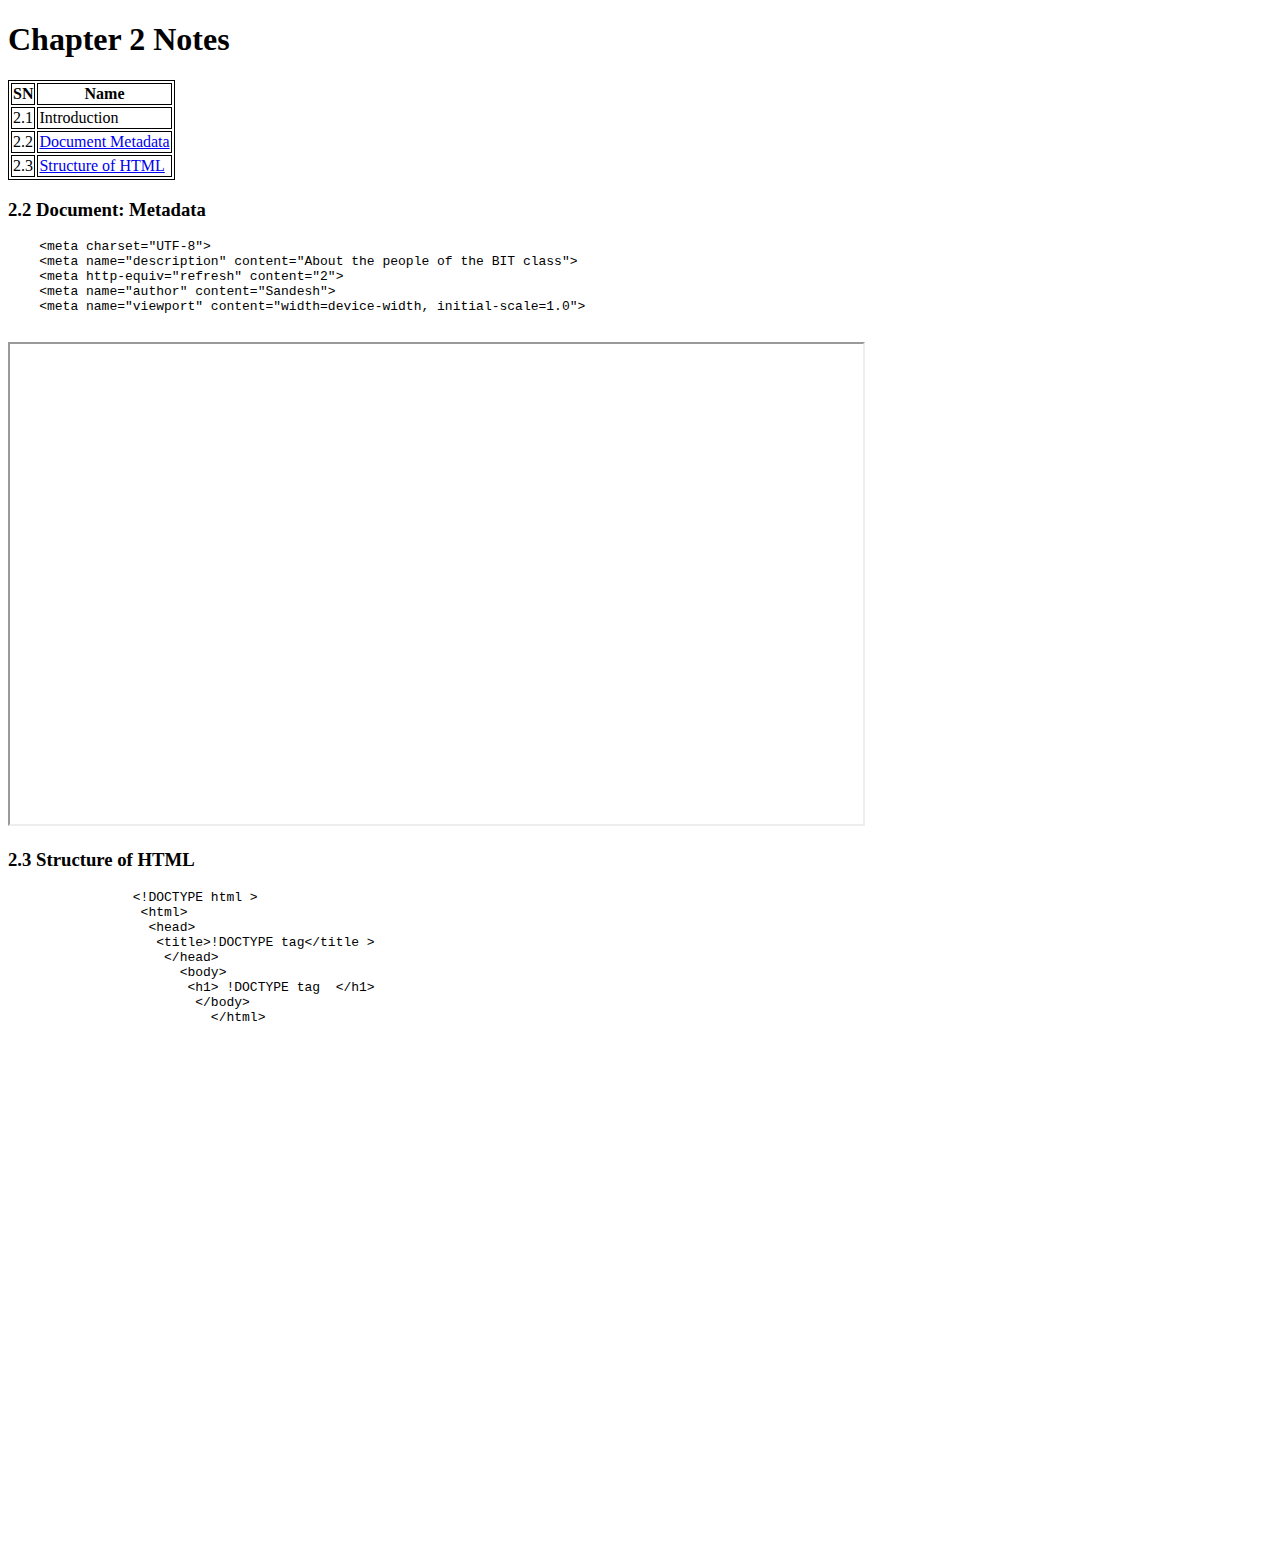
<file: Chap 2 and 3/index.html>
<!DOCTYPE html>
<html lang="en">

<head>
    <meta charset="UTF-8">
    <meta name="description" content="About the people of the BIT class">
    <!-- <meta http-equiv="refresh" content="2"> -->
    <meta name="author" content="Sandesh">
    <meta name="viewport" content="width=device-width, initial-scale=1.0">
    <link rel="stylesheet" href="style.css">
    <title>Website</title>
</head>

<body>
    <header>
        <h1> Chapter 2 Notes</h1>
    </header>
    <main>
        <table>
            <thead>
                <tr>
                    <th>
                        SN
                    </th>
                    <th>
                        Name
                    </th>
                </tr>
            </thead>
            <tbody>
                <tr>
                    <td>
                        2.1
                    </td>
                    <td>Introduction</td>
                </tr>
                <tr>
                    <td>
                        2.2
                    </td>
                    <td><a href="#Document-metadata"> Document Metadata</a> </td>
                    
                </tr>
                <tr>
                    <td>
                        2.3
                    </td>
                    <td><a href="#Structure-of HTML">Structure of HTML</a></td>
                </tr>
            </tbody>


        </table>
        <section id="Document-metadata">
            <h3>2.2 Document: Metadata</h3>
            <pre>
    &lt;meta charset="UTF-8"&gt;
    &lt;meta name="description" content="About the people of the BIT class"&gt;
    &lt;meta http-equiv="refresh" content="2"&gt;
    &lt;meta name="author" content="Sandesh"&gt;
    &lt;meta name="viewport" content="width=device-width, initial-scale=1.0"&gt;
  </pre>
            <iframe width="853" height="480" src="https://www.youtube.com/embed/9F3DYxcxa4k"></iframe>
        </section>
        <section id="Structure-of HTML">
            <h3>2.3 Structure of HTML</h3>
            <pre>
                &lt;!DOCTYPE html &gt;  
                 &lt;html&gt;  
                  &lt;head&gt;  
                   &lt;title>!DOCTYPE tag&lt;/title &gt;  
                    &lt;/head&gt;  
                      &lt;body&gt;  
                       &lt;h1&gt; !DOCTYPE tag  &lt;/h1&gt;
                        &lt;/body&gt; 
                          &lt;/html&gt;
  </pre>
  <iframe width="853" height="480" src="https://www.youtube.com/embed/jfwb-VPO0S4" title="Structure of HTML Document | Frontend Web Development ( html tutorial)" frameborder="0" allow="accelerometer; autoplay; clipboard-write; encrypted-media; gyroscope; picture-in-picture; web-share" referrerpolicy="strict-origin-when-cross-origin" allowfullscreen></iframe>      </section>
    </main>
    <footer>

    </footer>

</body>
</html>
</file>
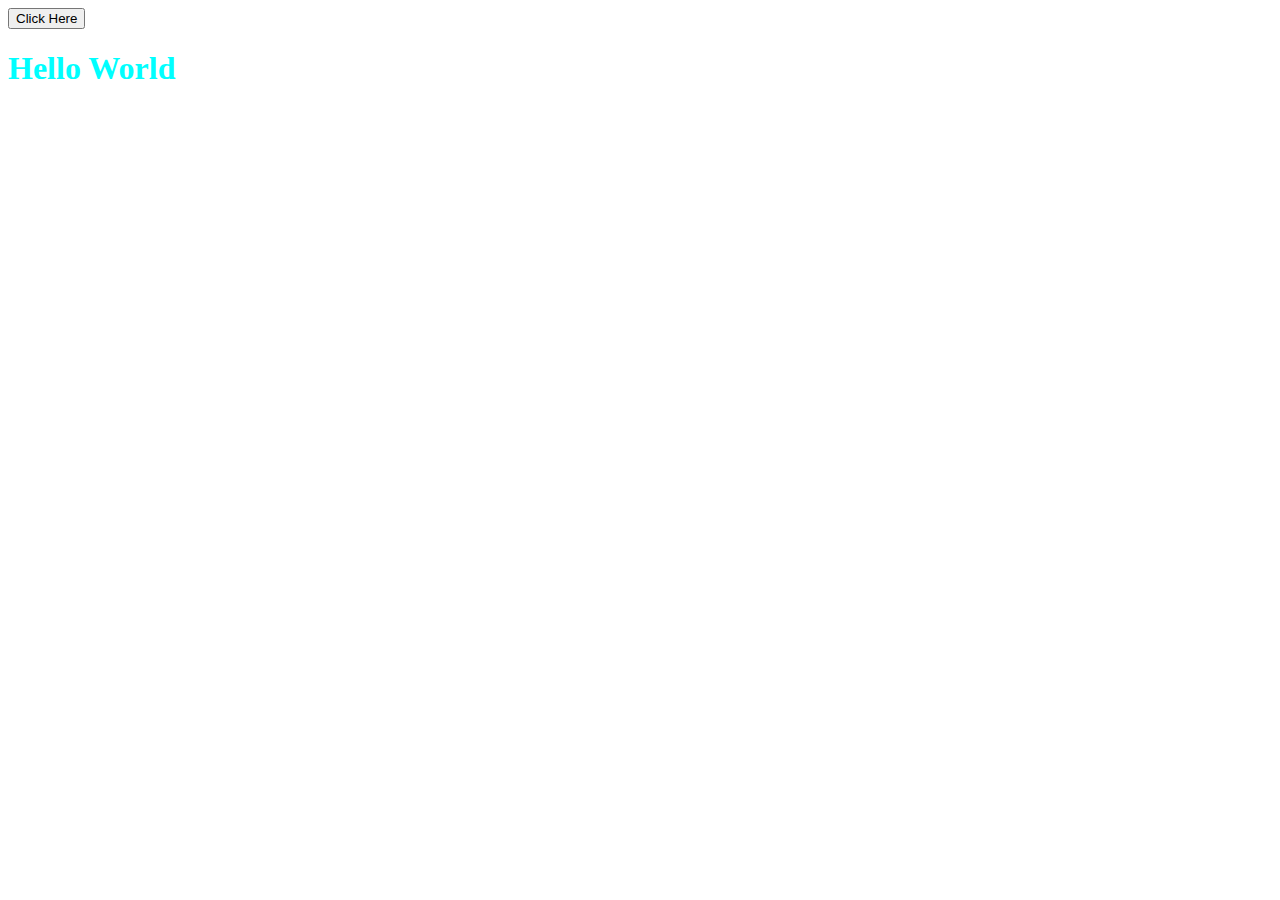
<file: javascript/index.html>
<!DOCTYPE html>
<html lang="en">

<head>
    <meta charset="UTF-8">
    <meta name="viewport" content="width=device-width, initial-scale=1.0">

    <title>Another One</title>
    <style>
        h1 {
            color: aqua;
        }
    </style>
</head>

<body>
    <button onclick="sayhello()">Click Here</button>
    <h1 id="name">Hello World</h1>
    <script>
        const name=document.getElementById("name");
        console.log(name);
     
         //Double slash to comment
         console.log("Hello World");
         let x=0;
         const y=0;
         x=10;
         console.log(x);
         //y=10;(can't change because it's a constant)
         let a=0;
         let b=0;
         a=5;
         b=10;
         console.log(a+b);
         console.log(a*b);
         console.log(a/b);
         let w=false;
         console.log(typeof w);
         function test(){
            console.log("Hello There");
         }
         test();
         function add(a,b){

            console.log(a+b);

         }
         function sub(a,b){
            console.log(a-b);

         }
         add(20,30);
         sub(20,10);
         //let n="sandesh"
         //function testagain(Name){
           // console.log(Name)
         //}
         //Name(n);

    function sayhello(){
        name.innerText="Hello"
        console.log("Hello, How are you?")
    }
       
         


    </script>
</body>

</html>
</file>
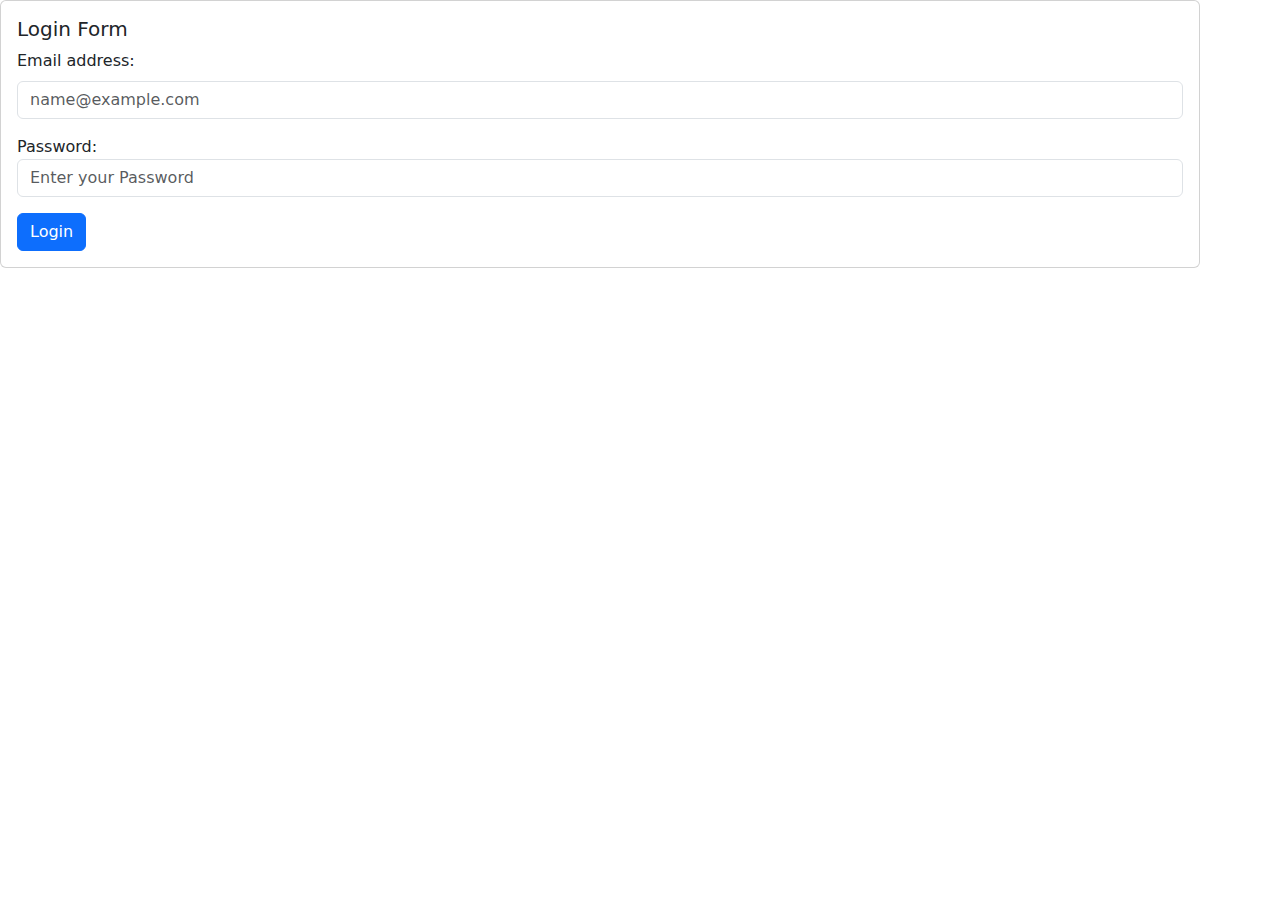
<file: Chap 2 and 3/form.html>
<!DOCTYPE html>
<html lang="en">
<head>
    <meta charset="UTF-8">
    <meta name="viewport" content="width=device-width, initial-scale=1.0">
    <meta name="author" content="Myself">
    <title>Login</title>
    <link href="https://cdn.jsdelivr.net/npm/bootstrap@5.3.3/dist/css/bootstrap.min.css" 
    rel="stylesheet" 
    integrity="sha384-QWTKZyjpPEjISv5WaRU9OFeRpok6YctnYmDr5pNlyT2bRjXh0JMhjY6hW+ALEwIH" 
    crossorigin="anonymous">
</head>
<body>
    <div class="card" style="width: 75rem;">
        <div class="card-body">
            <h5 class="card-title">Login Form</h5>
            <form action="/index.html">
                <div class="mb-3">
                    <label for="exampleFormControlInput1" class="form-label">Email address:</label>
                    <input type="email" class="form-control" id="exampleFormControlInput1" placeholder="name@example.com">
                  </div>
                <div class="mb-3">
                    <label>Password:</label>
                    <input name="password" class="form-control"placeholder="Enter your Password" type="password">
                </div>
                   <!-- <input type="submit" value="Login"> -->
                   <button type="submit" class="btn btn-primary">Login</button> 
                 
            </form>
        </div>
      </div>
    
    
</body>
</html>
</file>
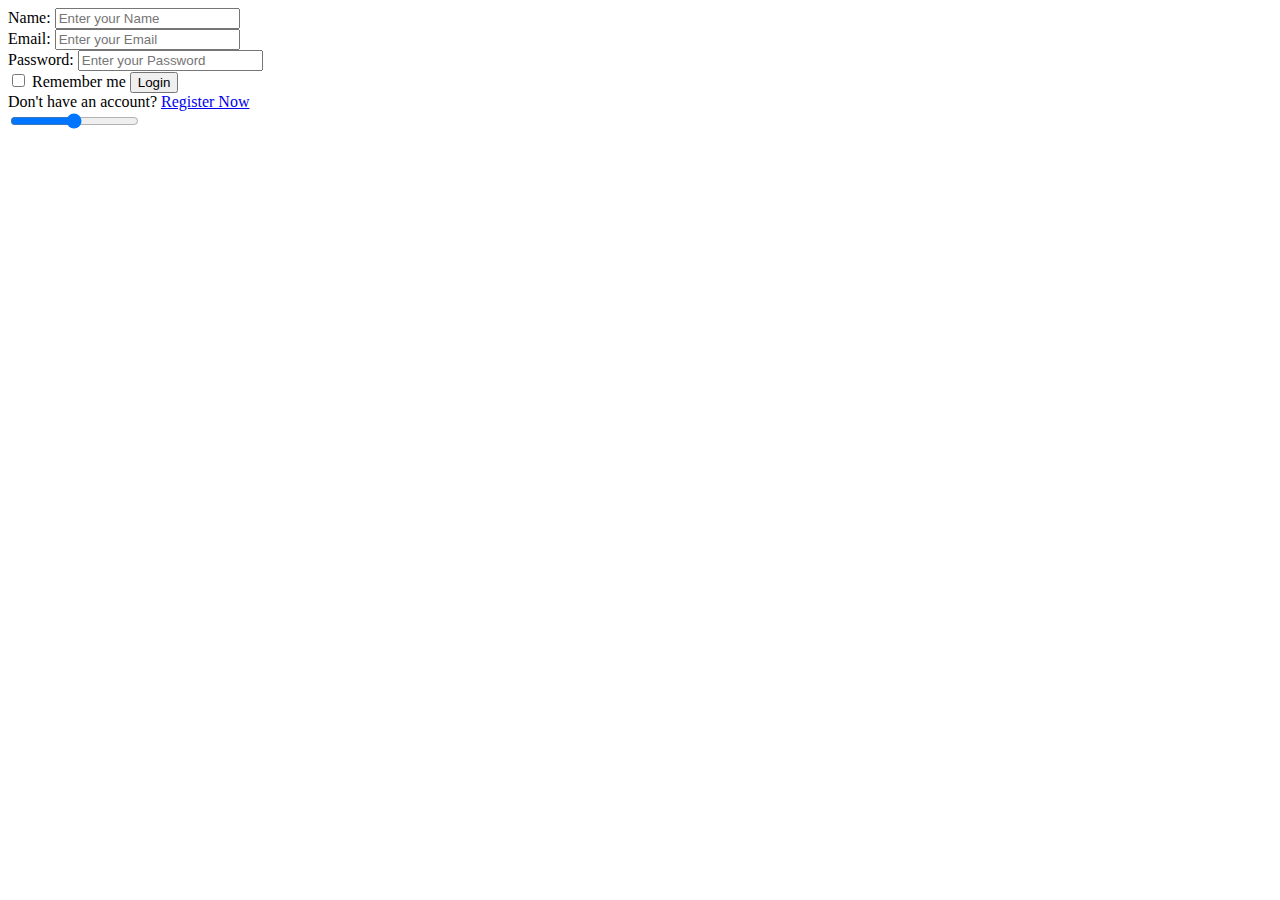
<file: Chap 2 and 3/practce.html>
<!DOCTYPE html>
<html lang="en">
<head>
    <meta charset="UTF-8">
    <meta name="viewport" content="width=device-width, initial-scale=1.0">
    <title>Document</title>
</head>
<body>
    <div>
        <label>Name:</label>
        <input placeholder="Enter your Name">
      </div>
      <div>
        <label>Email:</label>
        <input placeholder="Enter your Email">
      </div>
      <div>
        <label>Password:</label>
        <input placeholder="Enter your Password" type="password">
      </div>
      <div>
        <input type="checkbox">
        <span>Remember me</span>
        <button>Login</button>
      </div>
      <div>
        <span>Don't have an account?</span>
        <a href="https://www.google.com/">Register Now</a>
      
        <div class="slidecontainer">
          <input type="range" min="1" max="100" value="50" class="slider" id="myRange">
        </div>
</body>
</html>
</file>
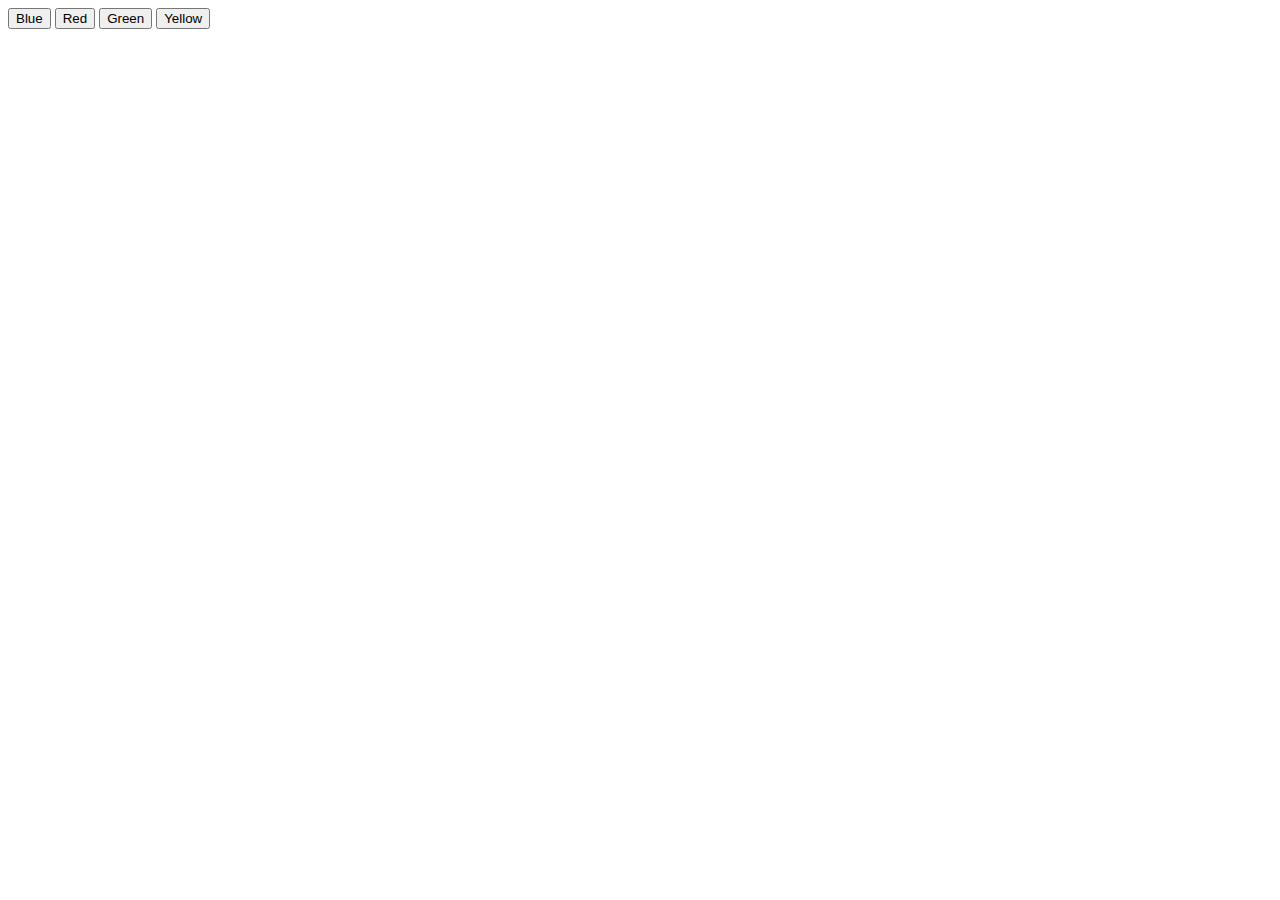
<file: javascript/button.html>
<!DOCTYPE html>
<html lang="en">

<head>
    <meta charset="UTF-8">
    <meta name="viewport" content="width=device-width, initial-scale=1.0">
    <title>Button</title>

</head>

<body id="body">
    <button onclick="changecolor()"> Blue</button>
    <button onclick="changecolor1()"> Red</button>
    <button onclick="changecolor2()"> Green</button>
    <button onclick="changecolor3()"> Yellow</button>
    <script>
        const body = document.getElementById("body");

        function changecolor() {

            body.style.backgroundColor = "Blue";
        }
        function changecolor1() {

            body.style.backgroundColor = "Red";
        }
        function changecolor2() {

            body.style.backgroundColor = "Green";
        }
        function changecolor3() {

            body.style.backgroundColor = "Yellow";
        }

        setTimeout(function(){
            console.log("callback Function");
        },3000);
        setInterval(function(){
            console.log("calling continuously");
        },5000);

    </script>

</body>

</html>
</file>
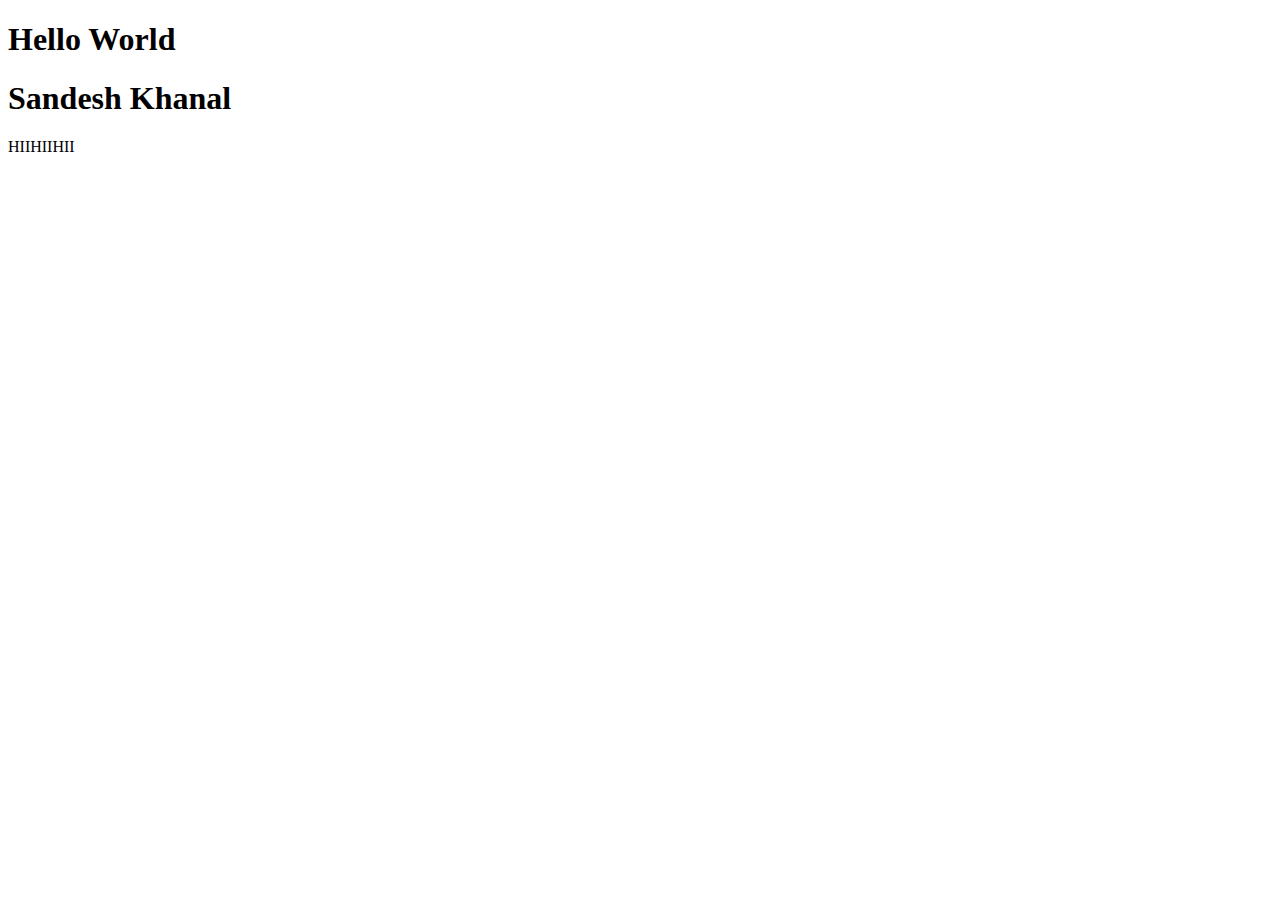
<file: javascript/first.html>
<!DOCTYPE html>
<html lang="en">
<head>
    <meta charset="UTF-8">
    <meta name="viewport" content="width=device-width, initial-scale=1.0">
    <title>New One</title>
</head>
<body>
    <h1 id="name"> Hello World</h1>
    <div id="content"> </div>
    <span id="first"></span>
    <span id="Second"></span>
    <span id="Third"></span>
    
    <script>
        console.log("How are You?");
        const content=document.getElementById("content");
        const myH1= document.createElement("h1");
        const c1=document.createElement("span");
        const c2=document.createElement("span");
        const c3=document.createElement("span");
     
        
        myH1.textContent="Sandesh Khanal";
        c1.textContent="HII";
        c2.textContent="HII";
        c3.textContent="HII";
        content.append(myH1);
        content.append(c1);
        content.append(c2);
        content.append(c3);
      
    

    </script>
    
</body>
</html>
</file>
<file: Chap 2 and 3/style.css>
table,th,td{
    border: 1px solid;
  }
</file>
